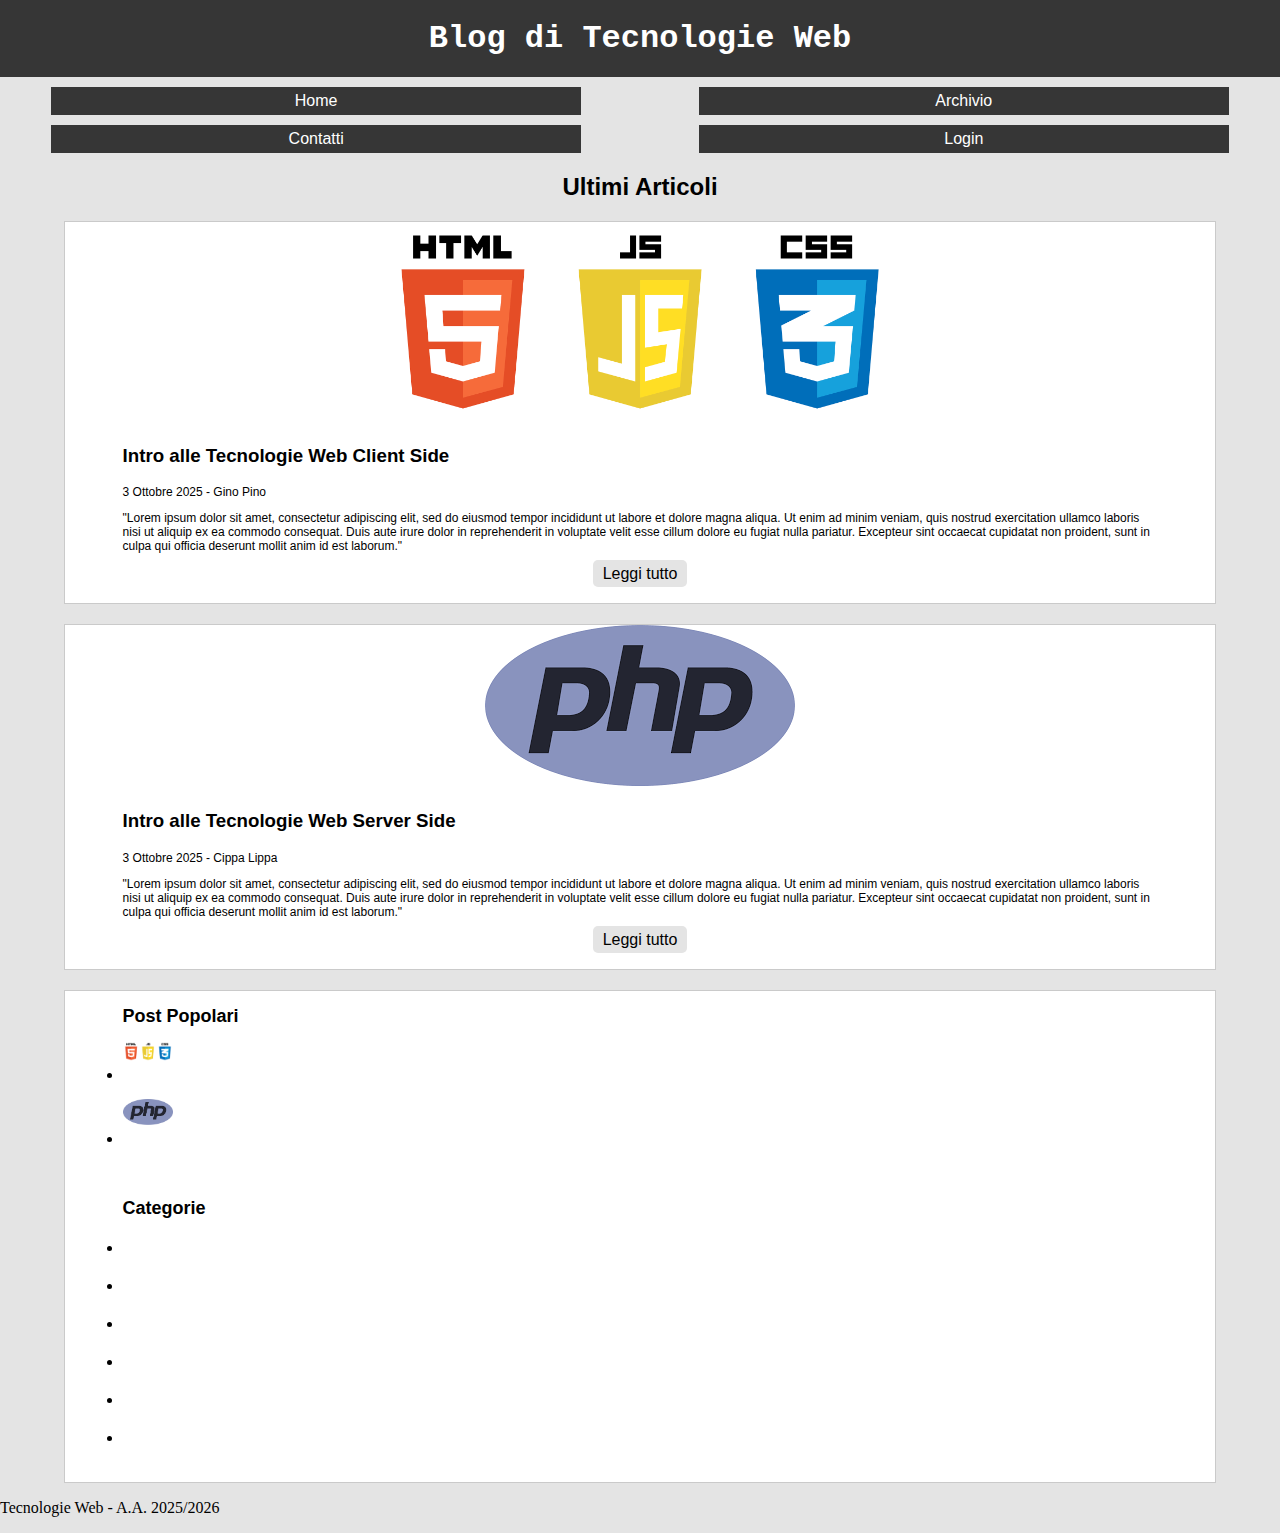
<file: lab/website/index.html>
<!DOCTYPE html>
<html lang="it">

<head>
    <title>Blog TW - Home</title>
    <link rel="stylesheet" href="./css/style.css" />
</head>

<body>
    <header>
        <h1>Blog di Tecnologie Web</h1>
    </header>
    <nav>
        <ul>
            <!-- beautify ignore:start -->
            <li><a href="index.html">Home</a></li><li><a href="archivio.html">Archivio</a></li><li><a href="contatti.html">Contatti</a></li><li><a href="login.html">Login</a></li>
            <!-- beautify ignore:end -->
        </ul>
    </nav>
    <main>
        <h2>Ultimi Articoli</h2>
        <article>
            <img src="./img/html5-js-css3.png" alt="" />
            <h3>Intro alle Tecnologie Web Client Side</h3>
            <p>3 Ottobre 2025 - Gino Pino</p>
            <p>"Lorem ipsum dolor sit amet, consectetur adipiscing elit, sed do eiusmod tempor incididunt ut labore et
                dolore magna aliqua. Ut enim ad minim veniam, quis nostrud exercitation ullamco laboris nisi ut aliquip
                ex ea commodo consequat. Duis aute irure dolor in reprehenderit in voluptate velit esse cillum dolore eu
                fugiat nulla pariatur. Excepteur sint occaecat cupidatat non proident, sunt in culpa qui officia
                deserunt mollit anim id est laborum."</p>
            <a href="#">Leggi tutto</a>
        </article>
        <article>
            <img src="./img/php.png" alt="" />
            <h3>Intro alle Tecnologie Web Server Side</h3>
            <p>3 Ottobre 2025 - Cippa Lippa</p>
            <p>"Lorem ipsum dolor sit amet, consectetur adipiscing elit, sed do eiusmod tempor incididunt ut labore et
                dolore magna aliqua. Ut enim ad minim veniam, quis nostrud exercitation ullamco laboris nisi ut aliquip
                ex ea commodo consequat. Duis aute irure dolor in reprehenderit in voluptate velit esse cillum dolore eu
                fugiat nulla pariatur. Excepteur sint occaecat cupidatat non proident, sunt in culpa qui officia
                deserunt mollit anim id est laborum."</p>
            <a href="#">Leggi tutto</a>
        </article>
    </main>
    <aside>
        <section>
            <h2>Post Popolari</h2>
            <ul>
                <li>
                    <img src="img/html5-js-css3.png" alt="" />
                    <a href="#">Intro alle Tecnologie Web Client Side</a>
                </li>
                <li>
                    <img src="img/php.png" alt="" />
                    <a href="#">Intro alle Tecnologie Web Server Side</a>
                </li>
            </ul>
        </section>
        <section>
            <h2>Categorie</h2>
            <ul>
                <li><a href="#">HTML</a></li>
                <li><a href="#">CSS</a></li>
                <li><a href="#">PHP</a></li>
                <li><a href="#">Javascript</a></li>
                <li><a href="#">jQuery</a></li>
                <li><a href="#">Apache</a></li>
            </ul>
        </section>
    </aside>
    <footer>
        <p>Tecnologie Web - A.A. 2025/2026</p>
    </footer>
</body>

</html>
</file>
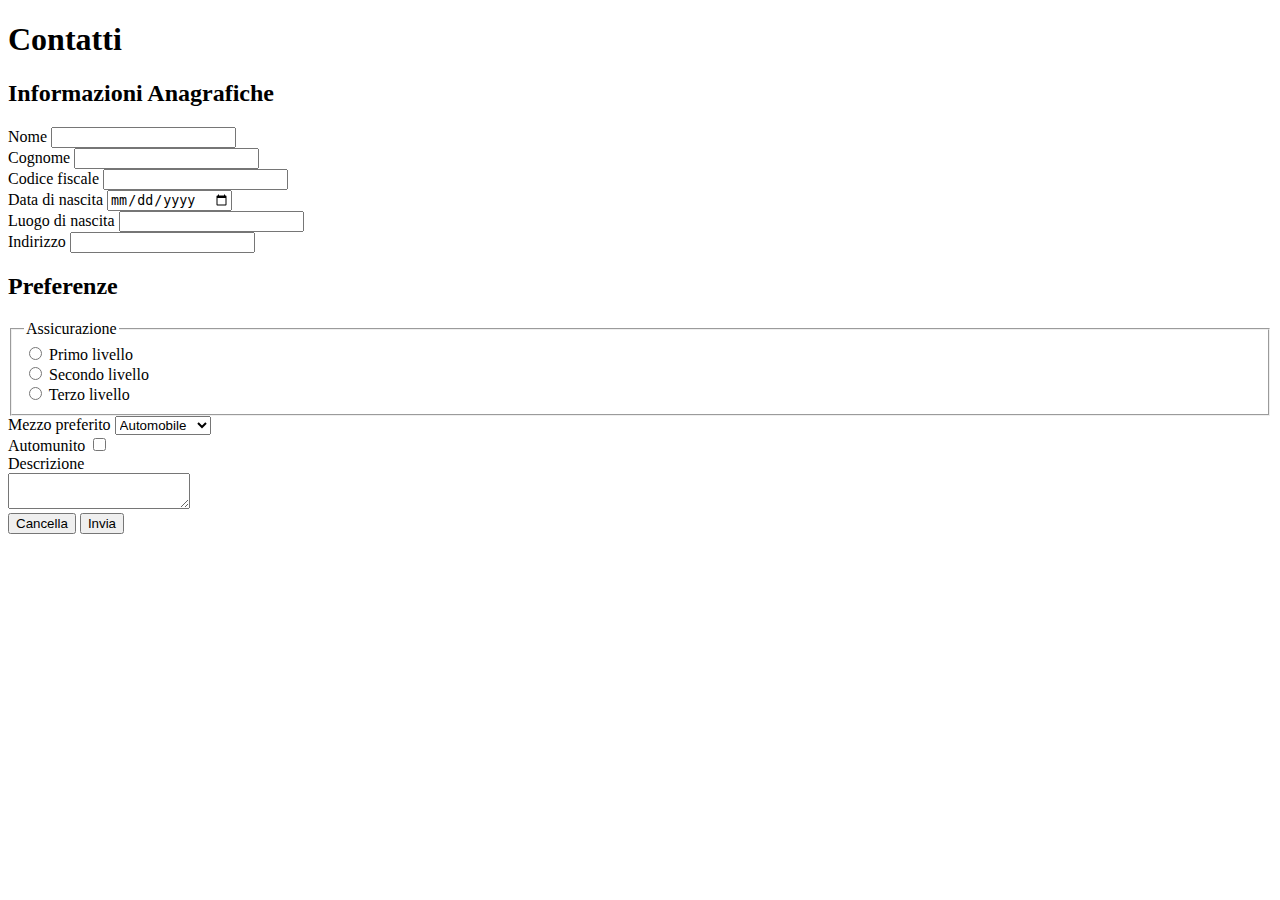
<file: es/es01/ludovico.spitaleri@studio.unibo.it.html>
<!DOCTYPE html>
<html lang="it">

<head>
    <title>Esercizio HTML</title>
    <meta charset="UTF-8">
</head>

<body>
    <header>
        <h1>Contatti</h1>
    </header>
    <main>
        <form action="#">
            <section>
                <h2>Informazioni Anagrafiche</h2>
                <label for="nome">Nome</label>
                <input type="text" id="nome" name="nome" />
                <br />
                <label for="cognome">Cognome</label>
                <input type="text" id="cognome" name="cognome" />
                <br />
                <label for="codicefiscale">Codice fiscale</label>
                <input type="text" id="codicefiscale" name="codicefiscale" />
                <br />
                <label for="datanascita">Data di nascita</label>
                <input type="date" id="datanascita" name="datanascita" />
                <br />
                <label for="luogonascita">Luogo di nascita</label>
                <input type="text" id="luogonascita" name="luogonascita" />
                <br />
                <label for="indirizzo">Indirizzo</label>
                <input type="text" id="indirizzo" name="indirizzo" />
            </section>
            <section>
                <h2>Preferenze</h2>
                <fieldset>
                    <legend>Assicurazione</legend>
                    <input type="radio" id="primolivello" name="assicurazione" value="primolivello" />
                    <label for="primolivello">Primo livello</label>
                    <br />
                    <input type="radio" id="secondolivello" name="assicurazione" value="secondolivello" />
                    <label for="secondolivello">Secondo livello</label>
                    <br />
                    <input type="radio" id="terzolivello" name="assicurazione" value="terzolivello" />
                    <label for="terzolivello">Terzo livello</label>
                </fieldset>
                <label for="mezzopreferito">Mezzo preferito</label>
                <select name="mezzopreferito" id="mezzopreferito">
                    <option value="automobile">Automobile</option>
                    <option value="moto">Moto</option>
                    <option value="bicicletta">Bicicletta</option>
                    <option value="monopattino">Monopattino</option>
                </select>
                <br />
                <label for="automunito">Automunito</label>
                <input type="checkbox" id="automunito" name="automunito" value="automunito" />
                <br />
                <label for="descrizione">Descrizione</label>
                <br />
                <textarea name="descrizione" id="descrizione"></textarea>
                <br />
                <label for="cancella" hidden>Cancella</label>
                <input type="reset" id="cancella" name="cancella" value="Cancella" />
                <label for="invia" hidden>Invia</label>
                <input type="submit" id="invia" name="invia" value="Invia" />
            </section>
        </form>
    </main>
</body>

</html>
</file>
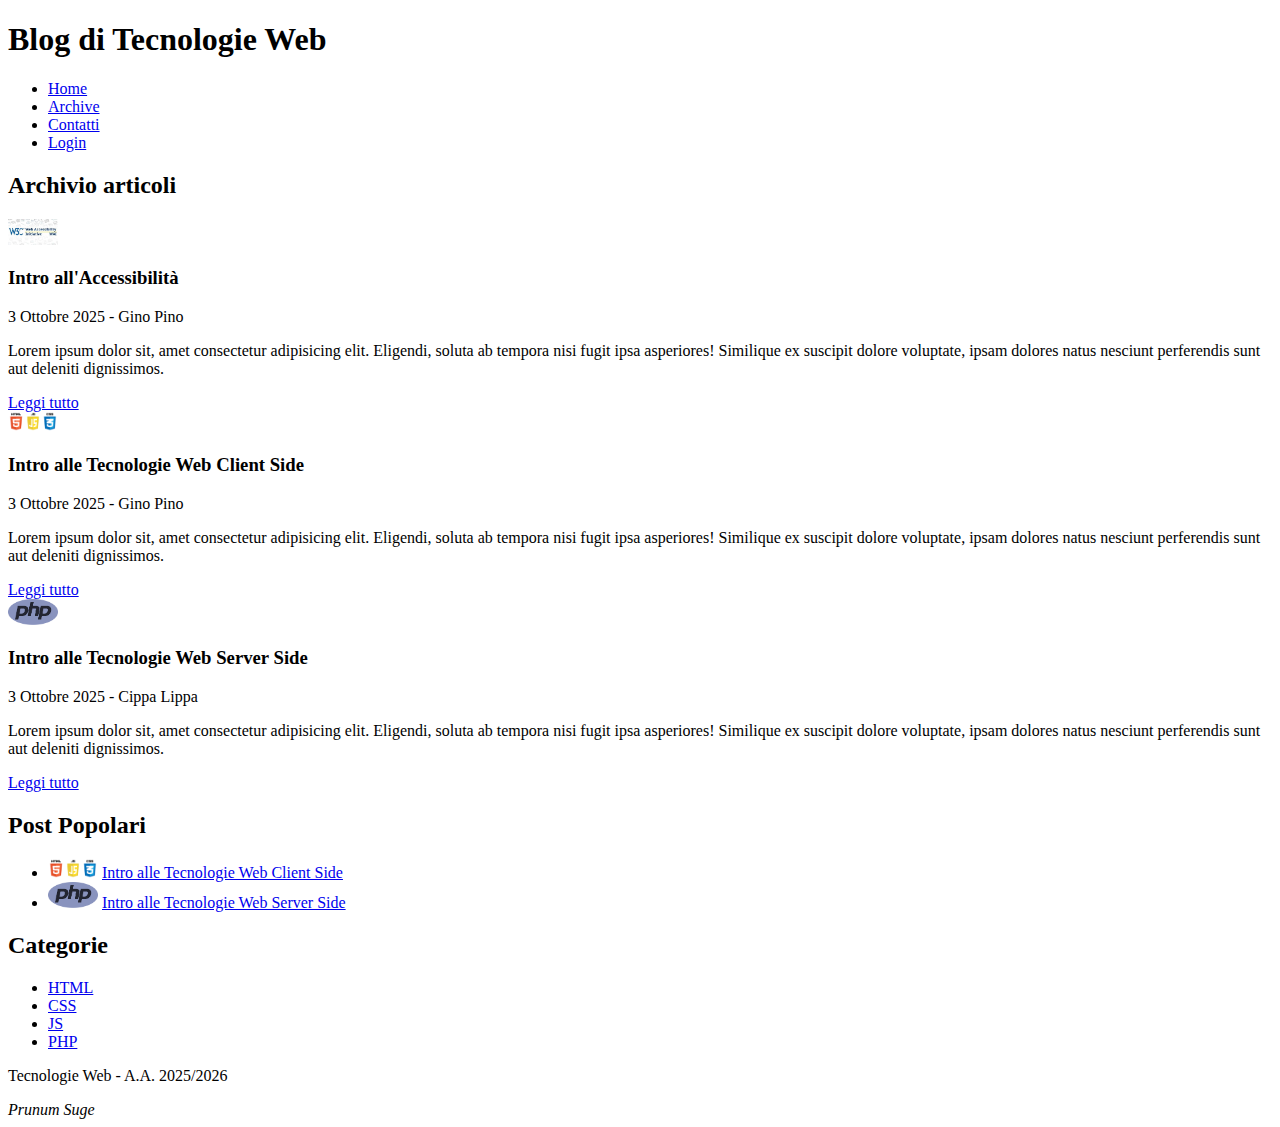
<file: lab/website/archivio.html>
<!DOCTYPE html>
<html lang="it">

<head>
    <title>Archivio | Blog di Tecnologie Web</title>
    <style>
        img {
            width: 50px;
        }
    </style>
</head>

<body>
    <header>
        <h1>Blog di Tecnologie Web</h1>
    </header>
    <nav>
        <ul>
            <li><a href="#">Home</a></li>
            <li><a href="#">Archive</a></li>
            <li><a href="#">Contatti</a></li>
            <li><a href="#">Login</a></li>
        </ul>
    </nav>
    <main>
        <h2>Archivio articoli</h2>
        <article>
            <img src="./img/accessibility.jpg" alt="" />
            <h3>Intro all'Accessibilit&agrave;</h3>
            <p>3 Ottobre 2025 - Gino Pino</p>
            <p>
                Lorem ipsum dolor sit, amet consectetur adipisicing elit. Eligendi, soluta ab tempora nisi fugit ipsa
                asperiores! Similique ex suscipit dolore voluptate, ipsam dolores natus nesciunt perferendis sunt aut
                deleniti dignissimos.
            </p>
            <a href="#">Leggi tutto</a>
        </article>
        <article>
            <img src="./img/html5-js-css3.png" alt="" />
            <h3>Intro alle Tecnologie Web Client Side</h3>
            <p>3 Ottobre 2025 - Gino Pino</p>
            <p>
                Lorem ipsum dolor sit, amet consectetur adipisicing elit. Eligendi, soluta ab tempora nisi fugit ipsa
                asperiores! Similique ex suscipit dolore voluptate, ipsam dolores natus nesciunt perferendis sunt aut
                deleniti dignissimos.
            </p>
            <a href="#">Leggi tutto</a>
        </article>
        <article>
            <img src="./img/php.png" alt="" />
            <h3>Intro alle Tecnologie Web Server Side</h3>
            <p>3 Ottobre 2025 - Cippa Lippa</p>
            <p>
                Lorem ipsum dolor sit, amet consectetur adipisicing elit. Eligendi, soluta ab tempora nisi fugit ipsa
                asperiores! Similique ex suscipit dolore voluptate, ipsam dolores natus nesciunt perferendis sunt aut
                deleniti dignissimos.
            </p>
            <a href="#">Leggi tutto</a>
        </article>
    </main>
    <aside>
        <section>
            <h2>Post Popolari</h2>
            <ul>
                <li>
                    <img src="./img/html5-js-css3.png" alt="" />
                    <a href="#">Intro alle Tecnologie Web Client Side</a>
                </li>
                <li>
                    <img src="./img/php.png" alt="" />
                    <a href="#">Intro alle Tecnologie Web Server Side</a>
                </li>
            </ul>
        </section>
        <section>
            <h2>Categorie</h2>
            <ul>
                <li><a href="#">HTML</a></li>
                <li><a href="#">CSS</a></li>
                <li><a href="#">JS</a></li>
                <li><a href="#">PHP</a></li>
            </ul>
        </section>
    </aside>
    <footer>
        <p>Tecnologie Web - A.A. 2025/2026</p>
        <i>Prunum Suge</i>
    </footer>
</body>

</html>
</file>
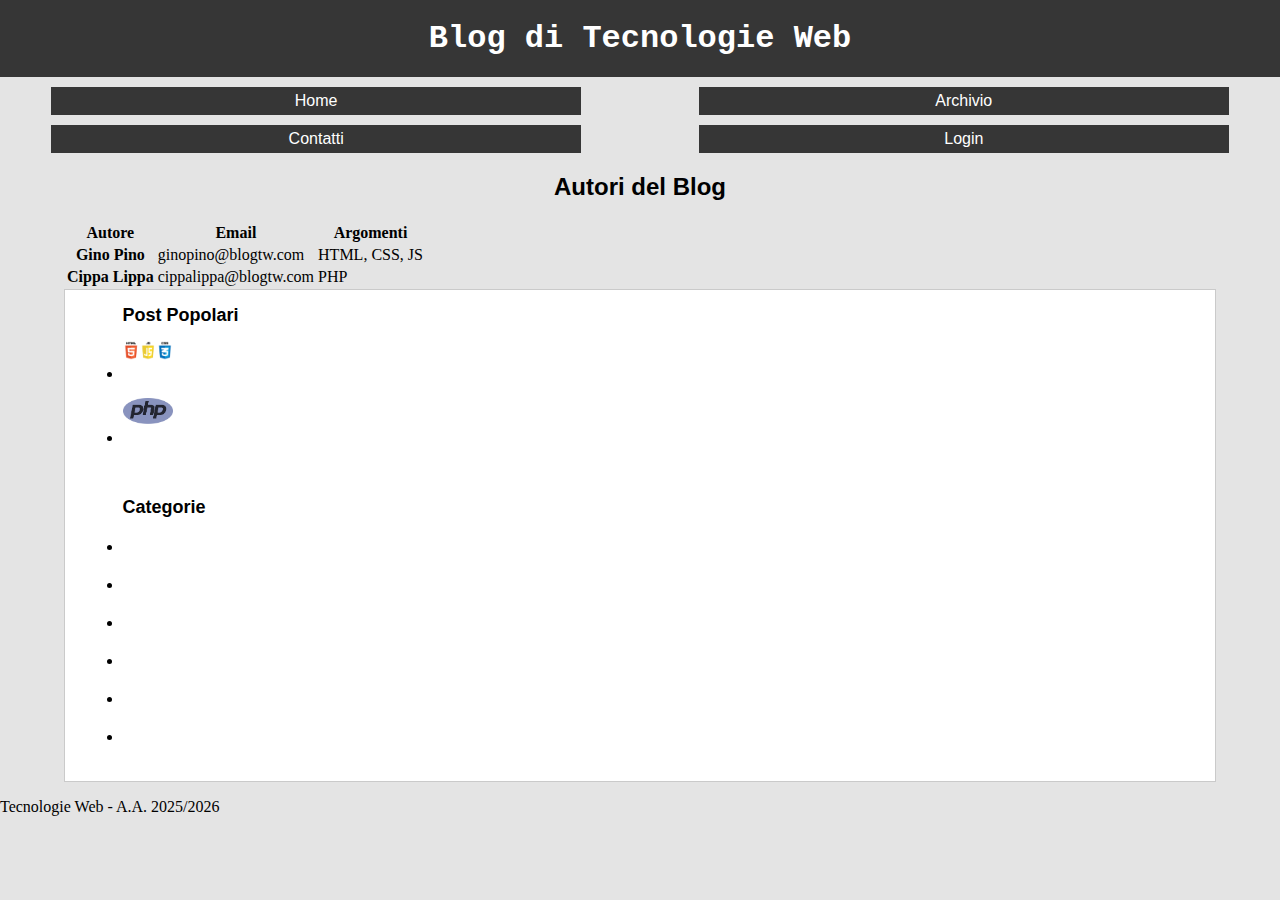
<file: lab/website/contatti.html>
<!DOCTYPE html>
<html lang="it">

<head>
    <title>Blog TW - Contatti</title>
</head>

<body>
    <header>
        <h1>Blog di Tecnologie Web</h1>
        <meta name="viewport" content="width=device-width,initial-scale=1.0" />
        <link rel="stylesheet" href="./css/style.css" />
    </header>
    <nav>
        <ul>
            <!-- beautify ignore:start -->
            <li><a href="index.html">Home</a></li><li><a href="archivio.html">Archivio</a></li><li><a href="contatti.html">Contatti</a></li><li><a href="login.html">Login</a></li>
            <!-- beautify ignore:end -->
        </ul>
    </nav>
    <main>
        <h2>Autori del Blog</h2>
        <section>
            <table>
                <tr>
                    <th id="autore">Autore</th>
                    <th id="email">Email</th>
                    <th id="argomenti">Argomenti</th>
                </tr>
                <tr>
                    <th id="ginopino">Gino Pino</th>
                    <td headers="email ginopino">ginopino@blogtw.com</td>
                    <td headers="argomenti ginopino">HTML, CSS, JS</td>
                </tr>
                <tr>
                    <th id="cippalippa">Cippa Lippa</th>
                    <td headers="email cippalippa">cippalippa@blogtw.com</td>
                    <td headers="argomenti cippalippa">PHP</td>
                </tr>
            </table>
        </section>
    </main>
    <aside>
        <section>
            <h2>Post Popolari</h2>
            <ul>
                <li>
                    <img src="img/html5-js-css3.png" alt="" />
                    <a href="#">Intro alle Tecnologie Web Client Side</a>
                </li>
                <li>
                    <img src="img/php.png" alt="" />
                    <a href="#">Intro alle Tecnologie Web Server Side</a>
                </li>
            </ul>
        </section>
        <section>
            <h2>Categorie</h2>
            <ul>
                <li><a href="#">HTML</a></li>
                <li><a href="#">CSS</a></li>
                <li><a href="#">PHP</a></li>
                <li><a href="#">Javascript</a></li>
                <li><a href="#">jQuery</a></li>
                <li><a href="#">Apache</a></li>
            </ul>
        </section>
    </aside>
    <footer>
        <p>Tecnologie Web - A.A. 2025/2026</p>
    </footer>
</body>

</html>
</file>
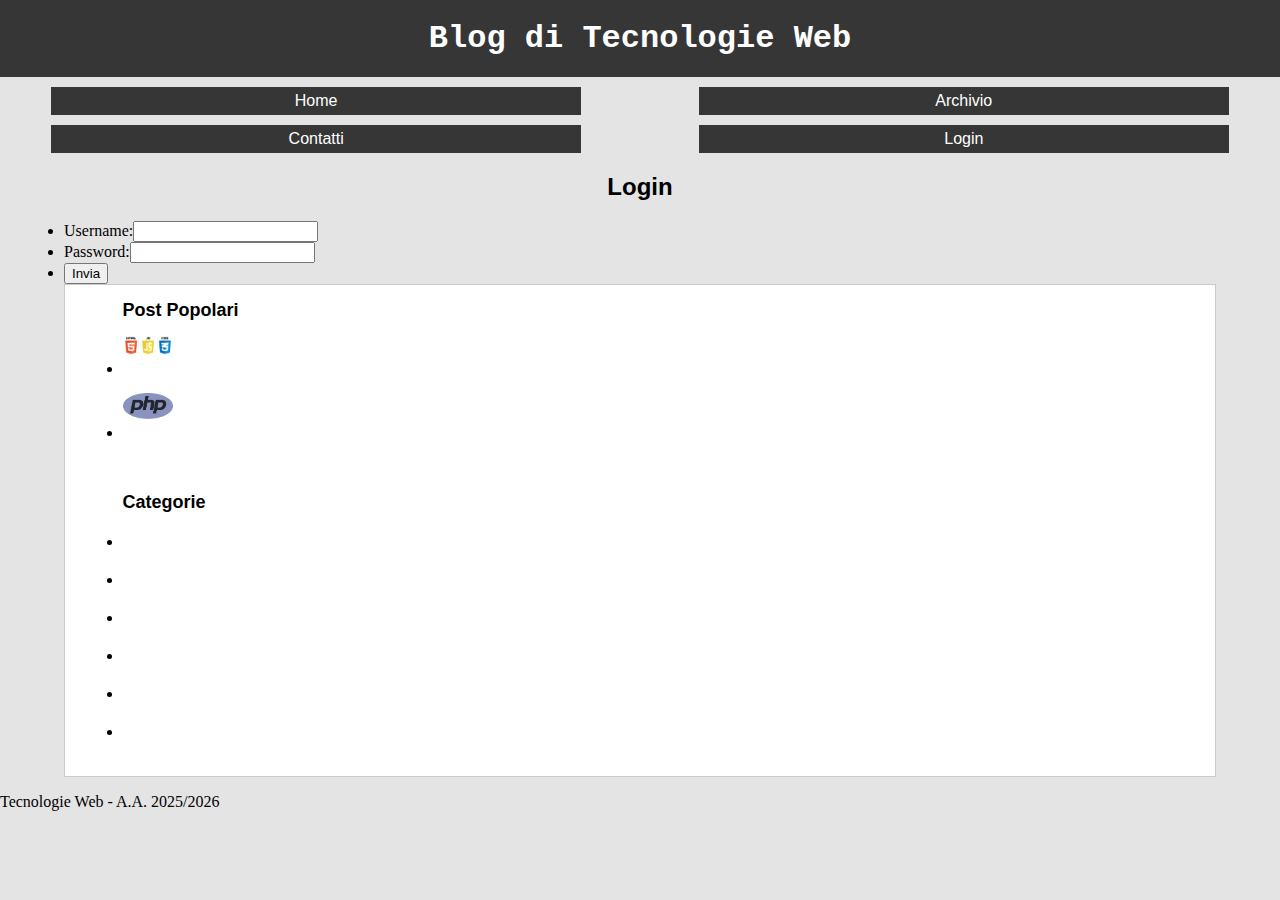
<file: lab/website/login.html>
<!DOCTYPE html>
<html lang="it">

<head>
    <title>Blog TW - Login</title>
    <meta name="viewport" content="width=device-width,initial-scale=1.0" />
    <link rel="stylesheet" href="./css/style.css" />
</head>

<body>
    <header>
        <h1>Blog di Tecnologie Web</h1>
    </header>
    <nav>
        <ul>
            <!-- beautify ignore:start -->
            <li><a href="index.html">Home</a></li><li><a href="archivio.html">Archivio</a></li><li><a href="contatti.html">Contatti</a></li><li><a href="login.html">Login</a></li>
            <!-- beautify ignore:end -->
        </ul>
    </nav>
    <main>
        <h2>Login</h2>
        <form action="#" method="POST">
            <ul>
                <li>
                    <label for="username">Username:</label><input type="text" id="username" name="username" />
                </li>
                <li>
                    <label for="password">Password:</label><input type="password" id="password" name="password" />
                </li>
                <li>
                    <input type="submit" name="submit" value="Invia" />
                </li>
            </ul>
        </form>
    </main>
    <aside>
        <section>
            <h2>Post Popolari</h2>
            <ul>
                <li>
                    <img src="img/html5-js-css3.png" alt="" />
                    <a href="#">Intro alle Tecnologie Web Client Side</a>
                </li>
                <li>
                    <img src="img/php.png" alt="" />
                    <a href="#">Intro alle Tecnologie Web Server Side</a>
                </li>
            </ul>
        </section>
        <section>
            <h2>Categorie</h2>
            <ul>
                <li><a href="#">HTML</a></li>
                <li><a href="#">CSS</a></li>
                <li><a href="#">PHP</a></li>
                <li><a href="#">Javascript</a></li>
                <li><a href="#">jQuery</a></li>
                <li><a href="#">Apache</a></li>
            </ul>
        </section>
    </aside>
    <footer>
        <p>Tecnologie Web - A.A. 2025/2026</p>
    </footer>
</body>

</html>
</file>
<file: lab/website/css/style.css>
:root {
    --bg-secondary: rgb(54, 54, 54);
    --bg-plain: #e4e4e4;
    --light-text: #fff;
    --link-hover: rgb(219, 69, 83);
    --title-font-family: 'Lucida Sans', 'Lucida Sans Regular', 'Lucida Grande', 'Lucida Sans Unicode', Geneva, Verdana, sans-serif;
    --text-font-family: Verdana, Geneva, Tahoma, sans-serif;
    --section-border: 1px solid #cacaca;
}

body,
h1,
ul {
    margin: 0;
    padding: 0;
}

body {
    background-color: var(--bg-plain);
}

body > header {
    background-color: var(--bg-secondary);
    color: var(--light-text);
    text-align: center;
    font-family: 'Courier New', Courier, monospace;
    padding: 20px 0;
}

nav {
    margin: 0 4%;
}

nav ul {
    list-style: none;
}

nav ul li {
    display: inline-block;
    width: 45%;
    background-color: var(--bg-secondary);
    text-align: center;
    margin-top: 10px;
}

nav ul li:nth-child(odd) {
    margin-right: 10%;
}

nav ul li a,
aside > section > ul > li > a {
    display: inline-block;
    width: 100%;
    height: 100%;
    padding: 5px 0;
    font-family: var(--title-font-family);
    color: var(--light-text);
    text-decoration: none;
}

nav ul li a:hover {
    color: var(--link-hover);
}

body > main {
    margin: 0 5%;
}

main > h2 {
    text-align: center;
    font-family: var(--title-font-family);
}

main > article {
    background-color: #fff;
    border: var(--section-border);
    text-align: center;
    margin-bottom: 20px;
    padding: 0 5% 20px;
}

main > article > img {
    max-width: 100%;
    max-height: 200px;
}

main > article > h3,
main > article > p {
    text-align: left;
    font-family: var(--title-font-family);
}

main > article > p {
    font-size: 12px;
}

main > article > p:nth-of-type(2) {
    font-family: var(--text-font-family);
}

main > article > a {
    color: #000;
    text-decoration: none;
    background-color: var(--bg-plain);
    border-radius: 5px;
    padding: 5px 10px;
    font-family: var(--title-font-family);
}

aside {
    background-color: #fff;
    margin: 0 5%;
    border: var(--section-border);
    font-family: var(--title-font-family);
}

aside > section {
    padding: 0 5% 20px;
}

aside > section > h2 {
    font-size: 18px;
}

aside > section > ul > li {
    margin-bottom: 10px;
}

aside > section > ul > li > img {
    float: left;
    width: 50px;
}

aside > section > ul > li > a {
    text-decoration: none;
}
</file>
